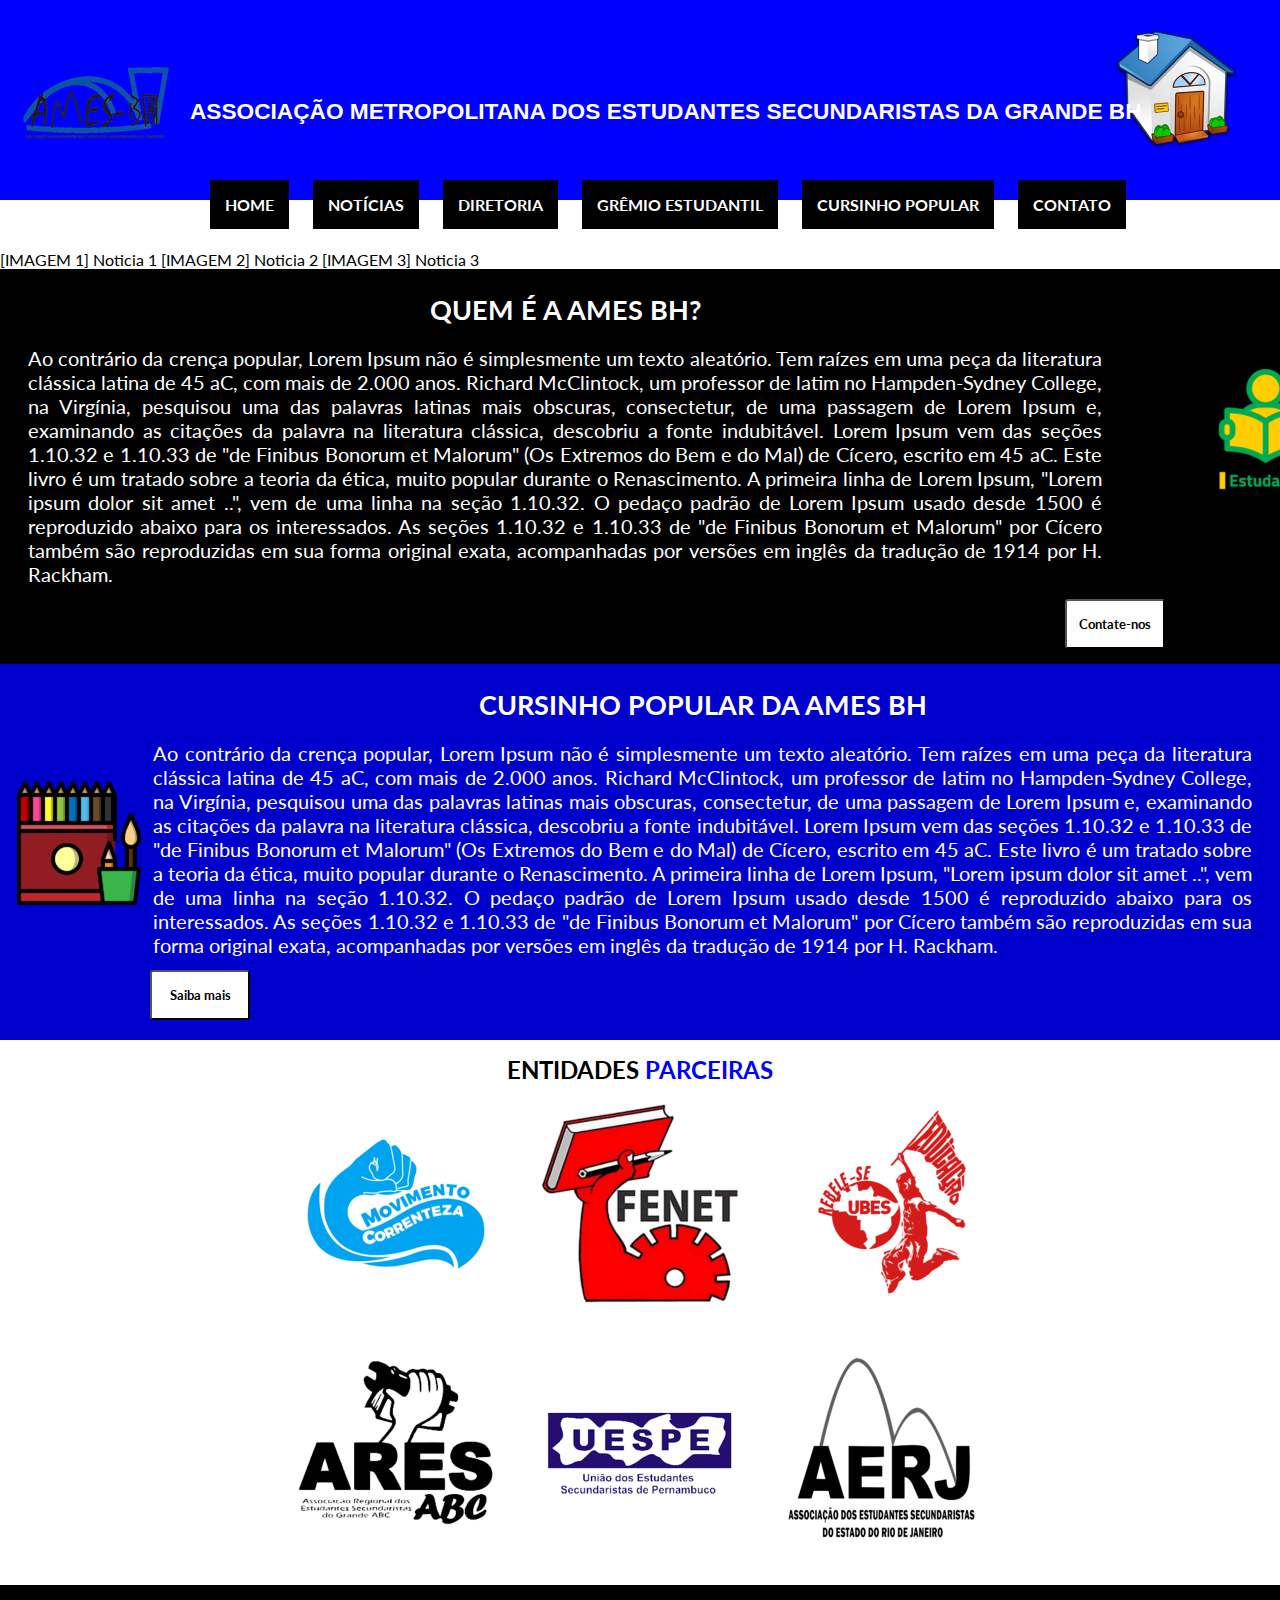
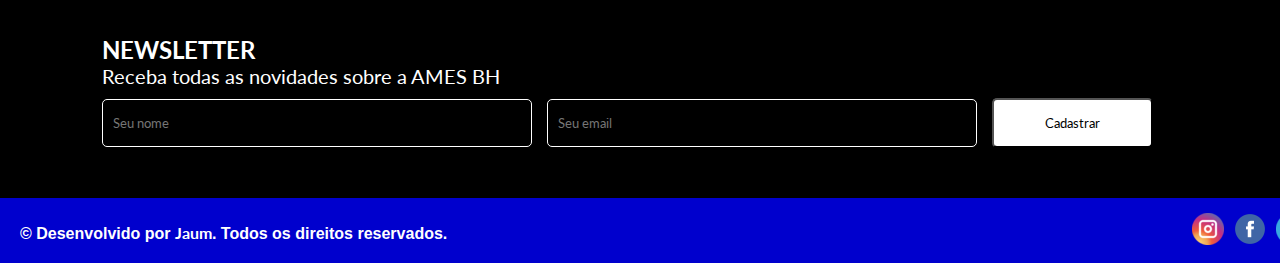
<file: index.html>
<!DOCTYPE html>
<html lang="pt-br">
<head>
	<meta charset="utf-8">
	<title> AMES BH </title>
	<link rel="icon" type="image/png" href="_imagens/_logo/logo-ames-bh-fundo-branco.png" />
	<link rel="stylesheet" type="text/css" href="_css/estilo.css">
	<link rel="preconnect" href="https://fonts.googleapis.com">
	<link rel = "preconnect" href = "https://fonts.gstatic.com" crossorigin>
	<link href = "https: //fonts.googleapis.com/css2? família = Montserrat: ital, peso @ 0,400; 0,500; 0,900; 1,400; 1,500; 1,900 & display = swap "rel =" stylesheet ">
	<link href="https://fonts.googleapis.com/css2?family=Lato:ital,wght@0,300;0,400;0,700;1,300;1,400;1,700&display=swap" rel="stylesheet">
</head>
<body>
	<header id="cabecalho">
		<div id="cabecalho-principal">
			<div id="logo">
				<img src="_imagens/_logo/logo-ames-bh-150.png">
				<h1> Associação Metropolitana dos Estudantes  Secundaristas da Grande BH </h1>
			</div>

			<div id="imagem-que-muda">
				<img src="_imagens/_icones/casa-2.png">
			</div>
		</div>

		<nav id="menu">
			<h2> MENU PRINCIPAL </h2>
			<ul>
				<li><a href="index.html"> Home </a></li>
				<li><a href="blog.html"> Notícias </a></li>
				<li><a href="diretoria.html"> Diretoria </a></li>
				<li><a href="gremio.html"> Grêmio Estudantil </a></li>
				<li><a href="cursinho.html"> Cursinho Popular </a></li>
				<li><a href="contato.html"> Contato </a></li>
			</ul>
		</nav>
	</header>

	<main id="noticias-principais">
		[IMAGEM 1]
		Noticia 1

		[IMAGEM 2]
		Noticia 2

		[IMAGEM 3]
		Noticia 3
	</main>

	<section id="sobre-nos">
		<div id="texto-sobre-nos">
			<h3> Quem é a AMES BH? </h3>
			<p> Ao contrário da crença popular, Lorem Ipsum não é simplesmente um texto aleatório. Tem raízes em uma peça da literatura clássica latina de 45 aC, com mais de 2.000 anos. Richard McClintock, um professor de latim no Hampden-Sydney College, na Virgínia, pesquisou uma das palavras latinas mais obscuras, consectetur, de uma passagem de Lorem Ipsum e, examinando as citações da palavra na literatura clássica, descobriu a fonte indubitável. Lorem Ipsum vem das seções 1.10.32 e 1.10.33 de "de Finibus Bonorum et Malorum" (Os Extremos do Bem e do Mal) de Cícero, escrito em 45 aC. Este livro é um tratado sobre a teoria da ética, muito popular durante o Renascimento. A primeira linha de Lorem Ipsum, "Lorem ipsum dolor sit amet ..", vem de uma linha na seção 1.10.32.

			O pedaço padrão de Lorem Ipsum usado desde 1500 é reproduzido abaixo para os interessados. As seções 1.10.32 e 1.10.33 de "de Finibus Bonorum et Malorum" por Cícero também são reproduzidas em sua forma original exata, acompanhadas por versões em inglês da tradução de 1914 por H. Rackham. </p>

			<button> Contate-nos </button>
		</div>

		<div id="icone-sobre-nos">
			<img src="_imagens/_icones/icone-estudantes.png">
		</div>
	</section>

	<section id="secao-cursinho">

		<div id="icone-secao-cursinho">
			<img src="_imagens/estojo.png">
		</div>
		
		<div id="texto-secao-cursinho">
			<h3> Cursinho Popular da AMES BH </h3>
			<p> Ao contrário da crença popular, Lorem Ipsum não é simplesmente um texto aleatório. Tem raízes em uma peça da literatura clássica latina de 45 aC, com mais de 2.000 anos. Richard McClintock, um professor de latim no Hampden-Sydney College, na Virgínia, pesquisou uma das palavras latinas mais obscuras, consectetur, de uma passagem de Lorem Ipsum e, examinando as citações da palavra na literatura clássica, descobriu a fonte indubitável. Lorem Ipsum vem das seções 1.10.32 e 1.10.33 de "de Finibus Bonorum et Malorum" (Os Extremos do Bem e do Mal) de Cícero, escrito em 45 aC. Este livro é um tratado sobre a teoria da ética, muito popular durante o Renascimento. A primeira linha de Lorem Ipsum, "Lorem ipsum dolor sit amet ..", vem de uma linha na seção 1.10.32.

			O pedaço padrão de Lorem Ipsum usado desde 1500 é reproduzido abaixo para os interessados. As seções 1.10.32 e 1.10.33 de "de Finibus Bonorum et Malorum" por Cícero também são reproduzidas em sua forma original exata, acompanhadas por versões em inglês da tradução de 1914 por H. Rackham. </p>

			<button> Saiba mais </button>
		</div>
	</section>


	<section id="entidades-parceiras">
		<h3> Entidades <span id="parceiro"> Parceiras </span> </h3>

		<div class="entidades"> 
		<img src="_imagens/_logo/correnteza-200.png">

		<img src="_imagens/_logo/fenet-200.png">

		<img src="_imagens/_logo/rebelese-ubes-200.png">
		</div>

		<div class="entidades">
		<img src="_imagens/_logo/ares-abc-200.png">

		<img src="_imagens/_logo/uespe-200.png">

		<img src="_imagens/_logo/aerj-200.png">
		</div>
	</section>

	<section id="newsletter">
		<h3> Newsletter </h3>
		<p> Receba todas as novidades sobre a AMES BH </p>

		<form method="posst">
			<input type="text" placeholder="Seu nome">
			<input type="email" placeholder="Seu email">
			<button> Cadastrar </button>
		</form>
	</section>

	<footer id="rodape">
		<div id="rodape-final">
			<div id="rodape-direitos">
			<p> &copy; Desenvolvido por <a href="https://www.instagram.com/jaum736/">Jaum</a>. Todos os direitos reservados. </p>
			</div>

			<div id="rodape-sociais">
				<a href="https://www.instagram.com/ames_bh/"><img src="_imagens/_icones/icone-instagram.png"></a> 
				<a href="https://www.facebook.com/AmesBH"><img src="_imagens/_icones/icone-facebook.png"></a> 
				<a href="https://twitter.com/amesbh"><img src="_imagens/_icones/icone-twitter.png"></a>
			</div>
		</div>
	</footer>
</body>
</html>
</file>
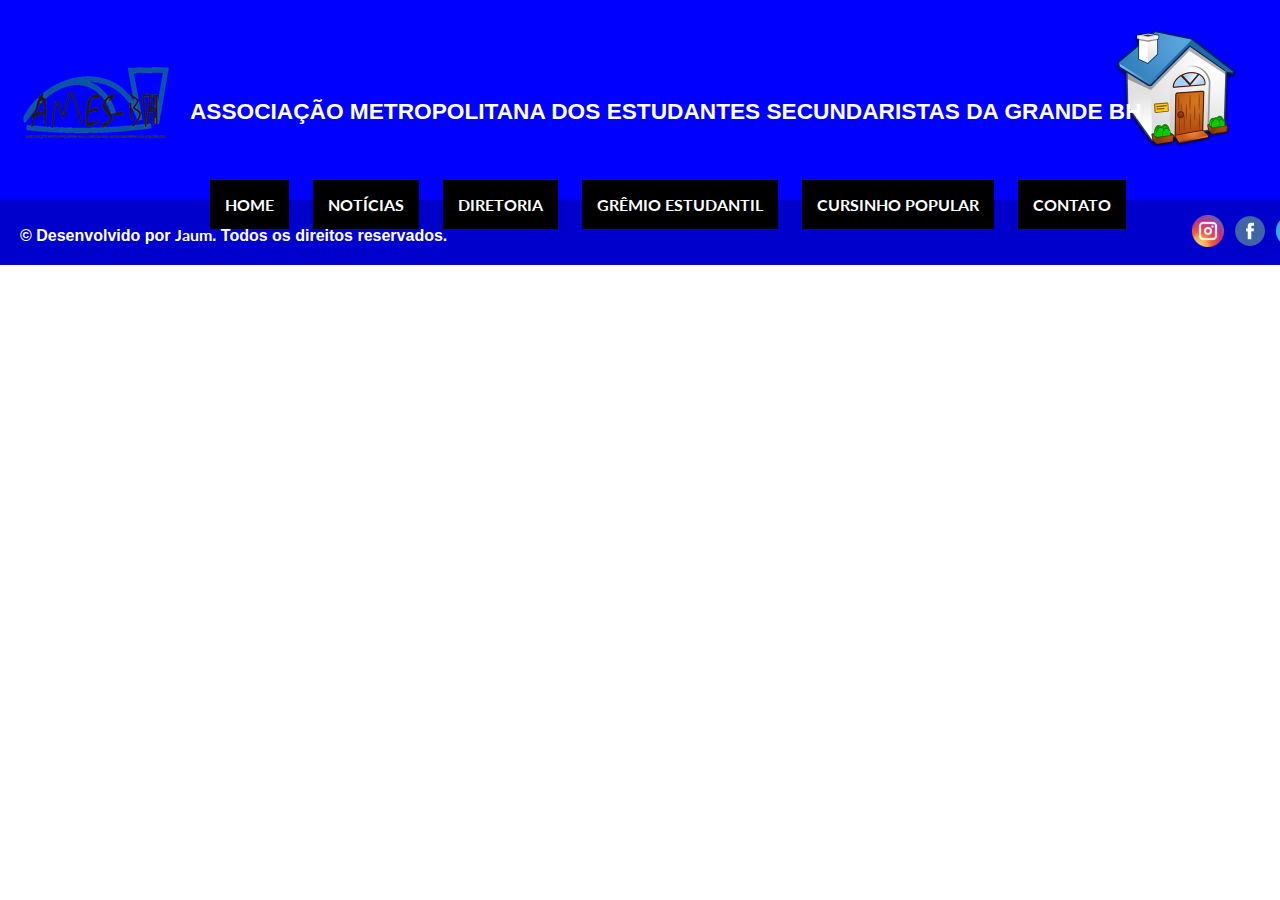
<file: blog.html>
<!DOCTYPE html>
<html lang="pt-br">
<head>
	<meta charset="utf-8">
	<title> AMES BH </title>
	<link rel="stylesheet" type="text/css" href="_css/estilo.css">
	<link rel="preconnect" href="https://fonts.googleapis.com">
	<link rel = "preconnect" href = "https://fonts.gstatic.com" crossorigin>
	<link href = "https: //fonts.googleapis.com/css2? família = Montserrat: ital, peso @ 0,400; 0,500; 0,900; 1,400; 1,500; 1,900 & display = swap "rel =" stylesheet ">
	<link href="https://fonts.googleapis.com/css2?family=Lato:ital,wght@0,300;0,400;0,700;1,300;1,400;1,700&display=swap" rel="stylesheet">
</head>
<body>
	<header id="cabecalho">
		<div id="cabecalho-principal">
			<div id="logo">
				<img src="_imagens/_logo/logo-ames-bh-150.png">
				<h1> Associação Metropolitana dos Estudantes  Secundaristas da Grande BH </h1>
			</div>

			<div id="imagem-que-muda">
				<img src="_imagens/_icones/casa-2.png">
			</div>
		</div>

		<nav id="menu">
			<h2> MENU PRINCIPAL </h2>
			<ul>
				<li><a href="index.html"> Home </a></li>
				<li><a href="blog.html"> Notícias </a></li>
				<li><a href="diretoria.html"> Diretoria </a></li>
				<li><a href="gremio.html"> Grêmio Estudantil </a></li>
				<li><a href="cursinho.html"> Cursinho Popular </a></li>
				<li><a href="contato.html"> Contato </a></li>
			</ul>
		</nav>
	</header>



	<footer id="rodape">
		<div id="rodape-final">
			<div id="rodape-direitos">
			<p> &copy; Desenvolvido por <a href="https://www.instagram.com/jaum736/">Jaum</a>. Todos os direitos reservados. </p>
			</div>

			<div id="rodape-sociais">
				<a href="https://www.instagram.com/ames_bh/"><img src="_imagens/_icones/icone-instagram.png"></a> 
				<a href="https://www.facebook.com/AmesBH"><img src="_imagens/_icones/icone-facebook.png"></a> 
				<a href="https://twitter.com/amesbh"><img src="_imagens/_icones/icone-twitter.png"></a>
			</div>
		</div>
	</footer>
</body>
</html>
</file>
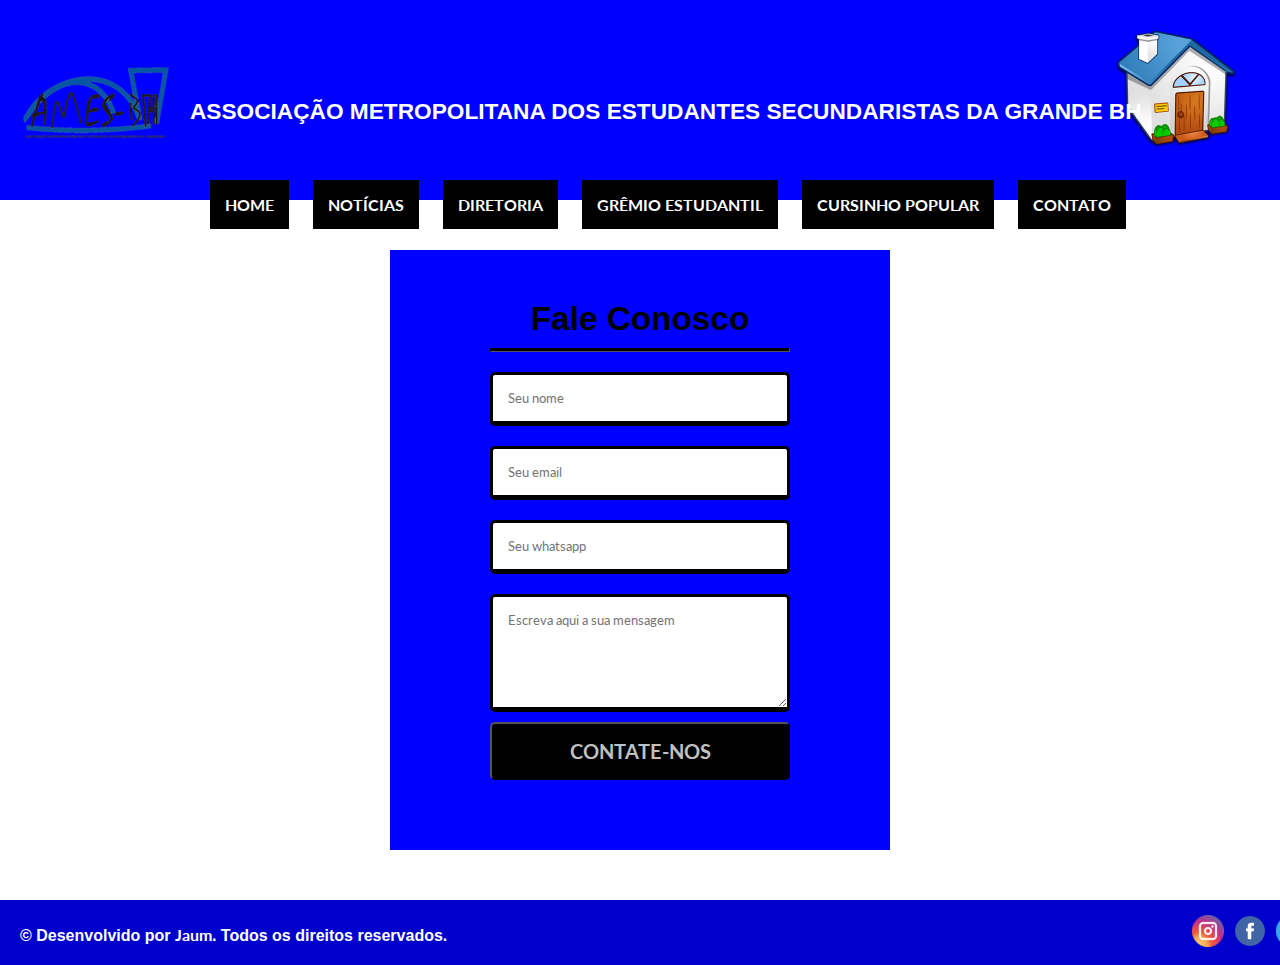
<file: contato.html>
<!DOCTYPE html>
<html lang="pt-br">
<head>
	<meta charset="utf-8">
	<title> AMES BH </title>
	<link rel="stylesheet" type="text/css" href="_css/estilo.css">
	<link rel="stylesheet" type="text/css" href="_css/contato-estilo.css">
	<link rel="icon" type="image/png" href="_imagens/_logo/logo-ames-bh-fundo-branco.png" />
	<link rel="preconnect" href="https://fonts.googleapis.com">
	<link rel = "preconnect" href = "https://fonts.gstatic.com" crossorigin>
	<link href = "https: //fonts.googleapis.com/css2? família = Montserrat: ital, peso @ 0,400; 0,500; 0,900; 1,400; 1,500; 1,900 & display = swap "rel =" stylesheet ">
	<link href="https://fonts.googleapis.com/css2?family=Lato:ital,wght@0,300;0,400;0,700;1,300;1,400;1,700&display=swap" rel="stylesheet">
</head>
<body>
	<header id="cabecalho">
		<div id="cabecalho-principal">
			<div id="logo">
				<img src="_imagens/_logo/logo-ames-bh-150.png">
				<h1> Associação Metropolitana dos Estudantes  Secundaristas da Grande BH </h1>
			</div>

			<div id="imagem-que-muda">
				<img src="_imagens/_icones/casa-2.png">
			</div>
		</div>

		<nav id="menu">
			<h2> MENU PRINCIPAL </h2>
			<ul>
				<li><a href="index.html"> Home </a></li>
				<li><a href="blog.html"> Notícias </a></li>
				<li><a href="diretoria.html"> Diretoria </a></li>
				<li><a href="gremio.html"> Grêmio Estudantil </a></li>
				<li><a href="cursinho.html"> Cursinho Popular </a></li>
				<li><a href="contato.html"> Contato </a></li>
			</ul>
		</nav>
	</header>

	<main id="contato">
		<h3> Fale Conosco </h3>
		<hr>

		<aside id="formulario">
			<form method="post">
				<input type="text" name="tNome" id="cNome" placeholder="Seu nome">
				<input type="email" name="tEmail" id="cEmail" placeholder="Seu email">
				<input type="tel" name="tTelefone" id="cTelefone" placeholder="Seu whatsapp">
				<textarea id="cMensagem" name="tMensagem"
          		rows="5" cols="33" placeholder="Escreva aqui a sua mensagem "></textarea>

          		<button> Contate-nos </button>
			</form>
		</aside>

	</main>

	<footer id="rodape">
		<div id="rodape-final">
			<div id="rodape-direitos">
			<p> &copy; Desenvolvido por <a href="https://www.instagram.com/jaum736/">Jaum</a>. Todos os direitos reservados. </p>
			</div>

			<div id="rodape-sociais">
				<a href="https://www.instagram.com/ames_bh/"><img src="_imagens/_icones/icone-instagram.png"></a> 
				<a href="https://www.facebook.com/AmesBH"><img src="_imagens/_icones/icone-facebook.png"></a> 
				<a href="https://twitter.com/amesbh"><img src="_imagens/_icones/icone-twitter.png"></a>
			</div>
		</div>
	</footer>
</body>
</html>
</file>
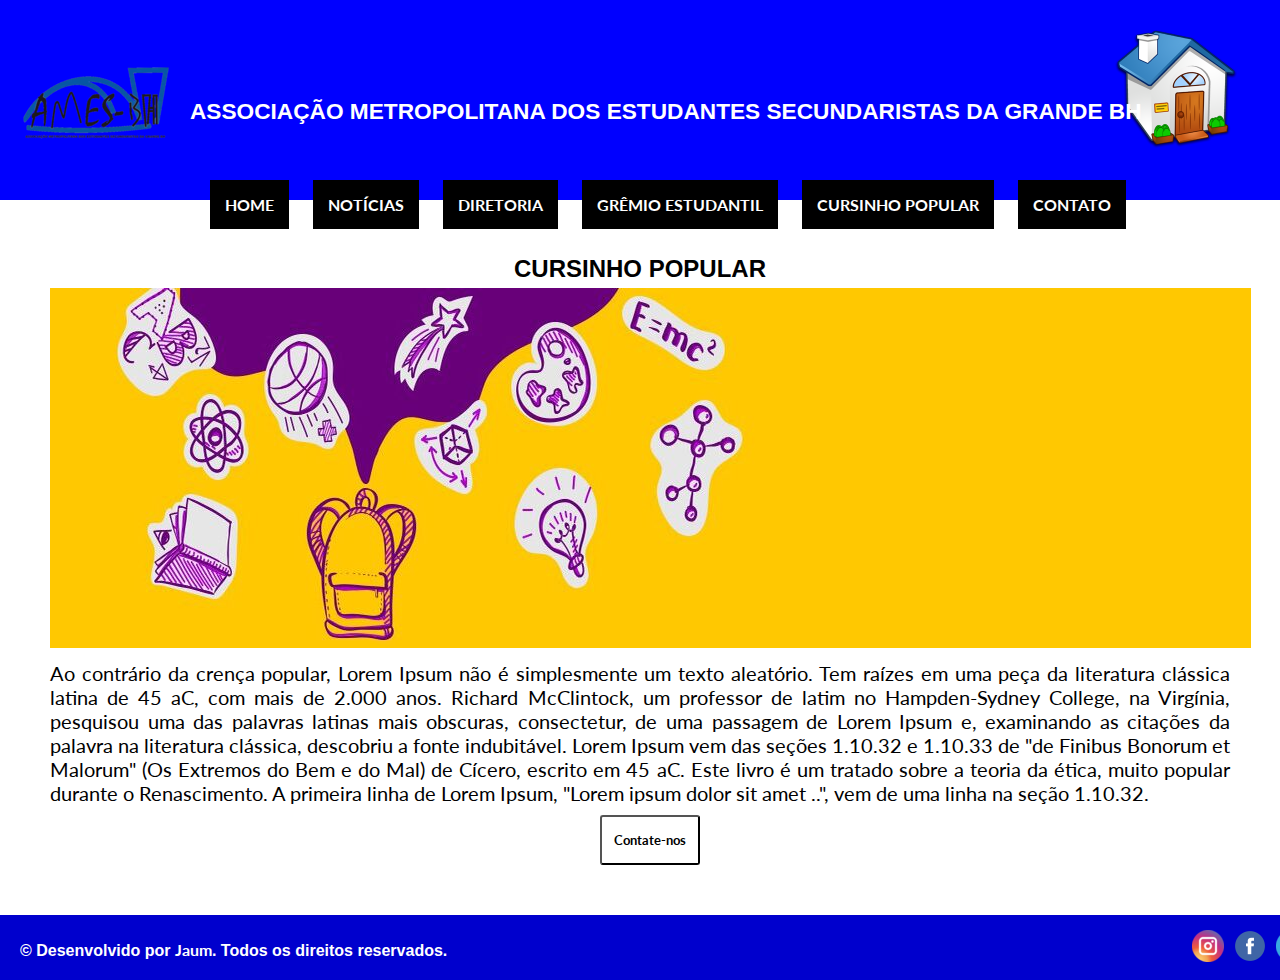
<file: cursinho.html>
<!DOCTYPE html>
<html lang="pt-br">
<head>
	<meta charset="utf-8">
	<title> AMES BH </title>
	<link rel="stylesheet" type="text/css" href="_css/estilo.css">
	<link rel="stylesheet" type="text/css" href="_css/cursinho-gremio-estilo.css">
	<link rel="preconnect" href="https://fonts.googleapis.com">
	<link rel = "preconnect" href = "https://fonts.gstatic.com" crossorigin>
	<link href = "https: //fonts.googleapis.com/css2? família = Montserrat: ital, peso @ 0,400; 0,500; 0,900; 1,400; 1,500; 1,900 & display = swap "rel =" stylesheet ">
	<link href="https://fonts.googleapis.com/css2?family=Lato:ital,wght@0,300;0,400;0,700;1,300;1,400;1,700&display=swap" rel="stylesheet">
</head>
<body>
	<header id="cabecalho">
		<div id="cabecalho-principal">
			<div id="logo">
				<img src="_imagens/_logo/logo-ames-bh-150.png">
				<h1> Associação Metropolitana dos Estudantes  Secundaristas da Grande BH </h1>
			</div>

			<div id="imagem-que-muda">
				<img src="_imagens/_icones/casa-2.png">
			</div>
		</div>

		<nav id="menu">
			<h2> MENU PRINCIPAL </h2>
			<ul>
				<li><a href="index.html"> Home </a></li>
				<li><a href="blog.html"> Notícias </a></li>
				<li><a href="diretoria.html"> Diretoria </a></li>
				<li><a href="gremio.html"> Grêmio Estudantil </a></li>
				<li><a href="cursinho.html"> Cursinho Popular </a></li>
				<li><a href="contato.html"> Contato </a></li>
			</ul>
		</nav>
	</header>

	<main class="gremio-cursinho">
		<h2> Cursinho Popular </h2>
		<img src="_imagens/cursinho-banner.jpg">
		<p> Ao contrário da crença popular, Lorem Ipsum não é simplesmente um texto aleatório. Tem raízes em uma peça da literatura clássica latina de 45 aC, com mais de 2.000 anos. Richard McClintock, um professor de latim no Hampden-Sydney College, na Virgínia, pesquisou uma das palavras latinas mais obscuras, consectetur, de uma passagem de Lorem Ipsum e, examinando as citações da palavra na literatura clássica, descobriu a fonte indubitável. Lorem Ipsum vem das seções 1.10.32 e 1.10.33 de "de Finibus Bonorum et Malorum" (Os Extremos do Bem e do Mal) de Cícero, escrito em 45 aC. Este livro é um tratado sobre a teoria da ética, muito popular durante o Renascimento. A primeira linha de Lorem Ipsum, "Lorem ipsum dolor sit amet ..", vem de uma linha na seção 1.10.32. </p>

		<button> Contate-nos </button>
	</main>

	<footer id="rodape">
		<div id="rodape-final">
			<div id="rodape-direitos">
			<p> &copy; Desenvolvido por <a href="https://www.instagram.com/jaum736/">Jaum</a>. Todos os direitos reservados. </p>
			</div>

			<div id="rodape-sociais">
				<a href="https://www.instagram.com/ames_bh/"><img src="_imagens/_icones/icone-instagram.png"></a> 
				<a href="https://www.facebook.com/AmesBH"><img src="_imagens/_icones/icone-facebook.png"></a> 
				<a href="https://twitter.com/amesbh"><img src="_imagens/_icones/icone-twitter.png"></a>
			</div>
		</div>
	</footer>
</body>
</html>
</file>
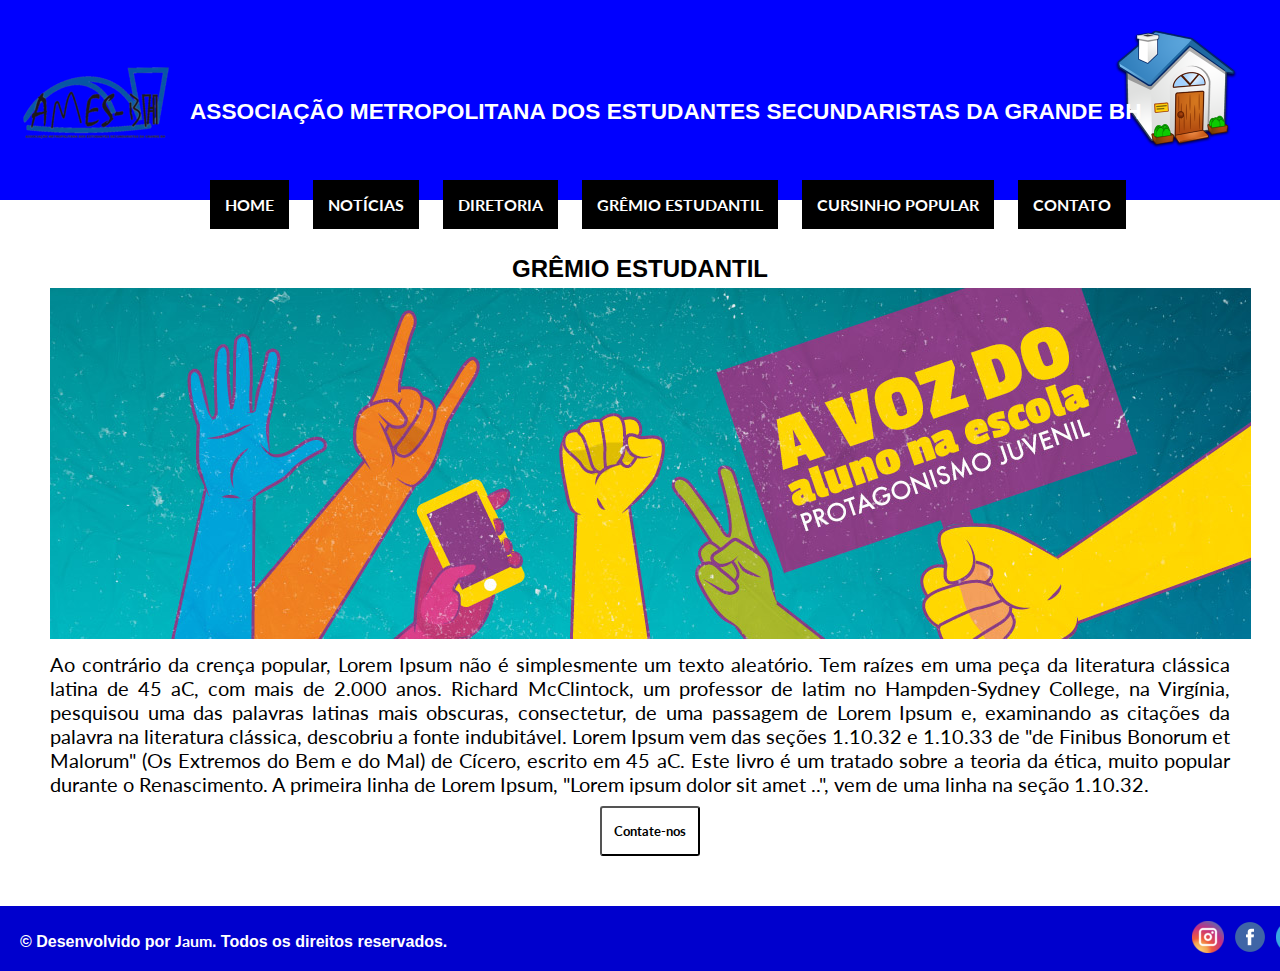
<file: gremio.html>
<!DOCTYPE html>
<html lang="pt-br">
<head>
	<meta charset="utf-8">
	<title> AMES BH </title>
	<link rel="stylesheet" type="text/css" href="_css/estilo.css">
	<link rel="stylesheet" type="text/css" href="_css/cursinho-gremio-estilo.css">
	<link rel="preconnect" href="https://fonts.googleapis.com">
	<link rel = "preconnect" href = "https://fonts.gstatic.com" crossorigin>
	<link href = "https: //fonts.googleapis.com/css2? família = Montserrat: ital, peso @ 0,400; 0,500; 0,900; 1,400; 1,500; 1,900 & display = swap "rel =" stylesheet ">
	<link href="https://fonts.googleapis.com/css2?family=Lato:ital,wght@0,300;0,400;0,700;1,300;1,400;1,700&display=swap" rel="stylesheet">
</head>
<body>
	<header id="cabecalho">
		<div id="cabecalho-principal">
			<div id="logo">
				<img src="_imagens/_logo/logo-ames-bh-150.png">
				<h1> Associação Metropolitana dos Estudantes  Secundaristas da Grande BH </h1>
			</div>

			<div id="imagem-que-muda">
				<img src="_imagens/_icones/casa-2.png">
			</div>
		</div>

		<nav id="menu">
			<h2> MENU PRINCIPAL </h2>
			<ul>
				<li><a href="index.html"> Home </a></li>
				<li><a href="blog.html"> Notícias </a></li>
				<li><a href="diretoria.html"> Diretoria </a></li>
				<li><a href="gremio.html"> Grêmio Estudantil </a></li>
				<li><a href="cursinho.html"> Cursinho Popular </a></li>
				<li><a href="contato.html"> Contato </a></li>
			</ul>
		</nav>
	</header>

	<main class="gremio-cursinho">
		<h2> Grêmio Estudantil </h2>
		<img src="_imagens/gremio-banner.jpg">
		<p> Ao contrário da crença popular, Lorem Ipsum não é simplesmente um texto aleatório. Tem raízes em uma peça da literatura clássica latina de 45 aC, com mais de 2.000 anos. Richard McClintock, um professor de latim no Hampden-Sydney College, na Virgínia, pesquisou uma das palavras latinas mais obscuras, consectetur, de uma passagem de Lorem Ipsum e, examinando as citações da palavra na literatura clássica, descobriu a fonte indubitável. Lorem Ipsum vem das seções 1.10.32 e 1.10.33 de "de Finibus Bonorum et Malorum" (Os Extremos do Bem e do Mal) de Cícero, escrito em 45 aC. Este livro é um tratado sobre a teoria da ética, muito popular durante o Renascimento. A primeira linha de Lorem Ipsum, "Lorem ipsum dolor sit amet ..", vem de uma linha na seção 1.10.32. </p>

		<button> Contate-nos </button>
	</main>

	<footer id="rodape">
		<div id="rodape-final">
			<div id="rodape-direitos">
			<p> &copy; Desenvolvido por <a href="https://www.instagram.com/jaum736/">Jaum</a>. Todos os direitos reservados. </p>
			</div>

			<div id="rodape-sociais">
				<a href="https://www.instagram.com/ames_bh/"><img src="_imagens/_icones/icone-instagram.png"></a> 
				<a href="https://www.facebook.com/AmesBH"><img src="_imagens/_icones/icone-facebook.png"></a> 
				<a href="https://twitter.com/amesbh"><img src="_imagens/_icones/icone-twitter.png"></a>
			</div>
		</div>
	</footer>
</body>
</html>
</file>
<file: _css/estilo.css>
@charset "UTF-8";

* {
	padding: 0;
	margin: 0;
	box-sizing: border-box;
	font-family: 'Lato', sans-serif;
}

body {
	background-color: white;
}

/* CABECALHO - HEADER */

header#cabecalho {
	padding: 10px;
	background-color: #0000FF;
	height: 200px;
}

div#cabecalho-principal {
	width: 100%;
	height: 100%;
	padding: 15px;
	display: flex;
	justify-content: space-around;
}

div#logo {
	position: relative;
	right: 50px;
} 


div#logo h1 {
	position: relative;
	left: 170px;
	top: -80px;
	color: #ffffff;
	font-size: 17pt;
	text-transform: uppercase;
	font-weight: bolder;
	font-family: 'Montserrat', sans-serif;
}

div#imagem-que-muda{
	width: 8%;
}

/* MENU - NAV */

nav#menu h2 {
	display: none;
}

nav#menu {
	display: block;
}

nav#menu ul {
   list-style: none;
   text-transform: uppercase;
   position: absolute;
   top: 170px;
   left: 200px; 
}

nav#menu li {
	display: inline-block;
	background-color: #000000;
	padding: 15px;
	margin: 10px;
	transition: background-color 1s;
}

nav#menu li:hover {
	background-color: #191970;
}

nav#menu a {
	color: #ffffff;
	text-decoration: none;
	font-weight: bolder;
}

nav#menu a:hover {
	color: #ffffff;
	text-decoration: underline;
	font-weight: bold;
} 

/* MAIN - NOTICIAS PRINCIPAIS */

main#noticias-principais {
	margin-top: 50px;
}

/* SECTION - SOBRE NÓS */

section#sobre-nos {
	width: 100%;
	height: 100%;
	background-color: #000;
	padding: 15px;
	color: #fff;
}

div#texto-sobre-nos {
	width: 88%;
}

div#icone-sobre-nos {
	width: 10%;
	position: absolute;
	left: 1190px;
	top: 350px;
}

div#texto-sobre-nos h3 {
	font-size: 20pt;
	font-weight: bolder;
	text-align: center;
	text-transform: uppercase;
	margin: 10px;
}

div#texto-sobre-nos p {
	text-align: justify;
	margin: 3px;
	font-size: 15pt;
	padding: 10px;
}

section#sobre-nos button {
	width: 100px;
	background-color: #ffffff;
	padding: 15px 10px;
	border-radius: 3px;
	cursor: pointer;
	font-weight: bolder;
	position: relative;
	left: 1050px;
}

/* SECTION - CURSINHO POPULAR */ 

section#secao-cursinho {
	background-color: #0000CD;
	width: 100%;
	height: 100%;
	padding: 15px;
	display: flex;
	justify-content: space-around;
	padding-bottom: 20px;
}

div#texto-secao-cursinho {
	width: 90%;
}

div#icone-secao-cursinho {
	width: 10%;
	position: relative;
	top: 100px;
}

div#texto-secao-cursinho h3 {
	font-size: 20pt;
	font-weight: bolder;
	text-align: center;
	text-transform: uppercase;
	margin: 10px;
	color: #fff;
}

div#texto-secao-cursinho p {
	text-align: justify;
	margin: 3px;
	font-size: 15pt;
	padding: 10px;
	color: #fff;
}

section#secao-cursinho button {
	width: 100px;
	background-color: #ffffff;
	padding: 15px 10px;
	border-radius: 3px;
	cursor: pointer;
	font-weight: bolder;
	position: relative;
	left: 10px;
}

/* SECTION - ENTIDADES */

section#entidades-parceiras {
	background-color: #ffffff;
	width: 100%;
	height: 100%;
	padding: 15px;
	text-align: center;
}

section#entidades-parceiras h3 {
	text-align: center;
	text-transform: uppercase;
	font-size: 18pt;
	color: #000000;
	font-weight: bolder;
}

section#entidades-parceiras h3 span#parceiro {
	color: blue;
}

section#entidades-parceiras img {
	margin: 20px;
}


/* SECTION - NEWSLETTER */

section#newsletter {
	background-color: #000000;
	width: 100%;
	padding: 50px 8%;
}

section#newsletter h3 {
	text-transform: uppercase;
	font-size: 18pt;
	color: #ffffff;
}

section#newsletter p {
	font-size: 15pt;
	color: #ffffff;
}

section#newsletter form {
	width: 100$;
	margin-top: 10px;
}

section#newsletter form input {
	width: 40%;
	margin-right: 1%;
	padding: 15px 10px;
	border: 1px solid #fff;
	border-radius: 5px;
	color: #ffffff;
	background-color: initial; /* tirar a cor de fundo - ou transparente */
}

section#newsletter button {
	width: 15%;
	background-color: #ffffff;
	padding: 15px 10px;
	border-radius: 5px;
	cursor: pointer;
}

/* FOOTER - RODAPE */

footer#rodape {
	background-color: #0000CD;
	width: 100%;
	height: 100%;
	padding: 15px;
	color: #fff;
	font-weight: bolder;
}

div#rodape-final {
	display: flex;
}

footer#rodape div#rodape-final p {
	text-align: left;
}

footer#rodape div#rodape-final p a {
	color: #fff;
	text-decoration: none;
}

div#rodape-final div#rodape-sociais {
	position: relative;
	display: flex;
	left: 740px;
}

div#rodape-final div#rodape-sociais a {
	margin-left: 10px;
}

div#rodape-final div#rodape-direitos p {
	position: relative;
	top: 10px;
	left: 5px;
	font-family: 'Montserrat', sans-serif;
}
</file>
<file: _css/contato-estilo.css>
@charset "UTF-8";

/* MAIN - CONTATO */

main#contato {
	background-color: #fff;
	width: 500px;
	height: 600px;
	margin: 50px auto;
	background-color: #0000FF;
}

main#contato h3 {
	padding: 50px 50px 10px;
	text-align: center;
	font-size: 25pt;
	font-weight: bolder;
	font-family: 'Montserrat', sans-serif;
}

main#contato hr {
	text-align: center;
	width: 300px;
	margin: 0px 100px;
	border-color: #000;
	padding: 1px;
	background-color: #000;
}

/* SECTION - ICONE CONTATO 

section#icone-contato {
	width: 25%;
	position: absolute;
	left: 200px;
	top: 320px;
}*/

/* ASIDE FORMULARIO */

input , textarea {
	display: flex;
	padding: 15px;
	border-radius: 5px;
	width: 300px;
	border: 3px #000 solid;
	border-bottom: 5px #000 solid;
	background-color: #fff;
	color: 	#696969;
	margin: 20px 100px;
}

button {
	margin-left: 10px;
	padding: 15px;
	border-radius: 5px;
	margin-bottom: 20px;
	width: 300px;
	background-color: #000;
	font-weight: bolder;
	text-transform: uppercase;
	color: #C0C0C0;
	font-size: 15pt;
	margin: -10px 100px;
}
</file>
<file: _css/cursinho-gremio-estilo.css>
@charset "UTF-8";

main.gremio-cursinho {
	width: 100%;
	height: 100%;
	background-color: #fff;
	padding: 50px;
}

main.gremio-cursinho h2 {
	text-align: center;
	text-transform: uppercase;
	font-weight: bolder;
	font-family: 'Montserrat', sans-serif;
	font-size: 18pt;
	padding: 5px 0px;
}
main.gremio-cursinho p {
	text-align: justify;
	font-size: 15pt;
	margin: 10px 0px;
}

main.gremio-cursinho img {
	margin: 0px;
}

main.gremio-cursinho button {
	width: 100px;
	background-color: #ffffff;
	padding: 15px 10px;
	border-radius: 3px;
	cursor: pointer;
	font-weight: bolder;
	position: relative;
	left: 550px;
}
</file>
